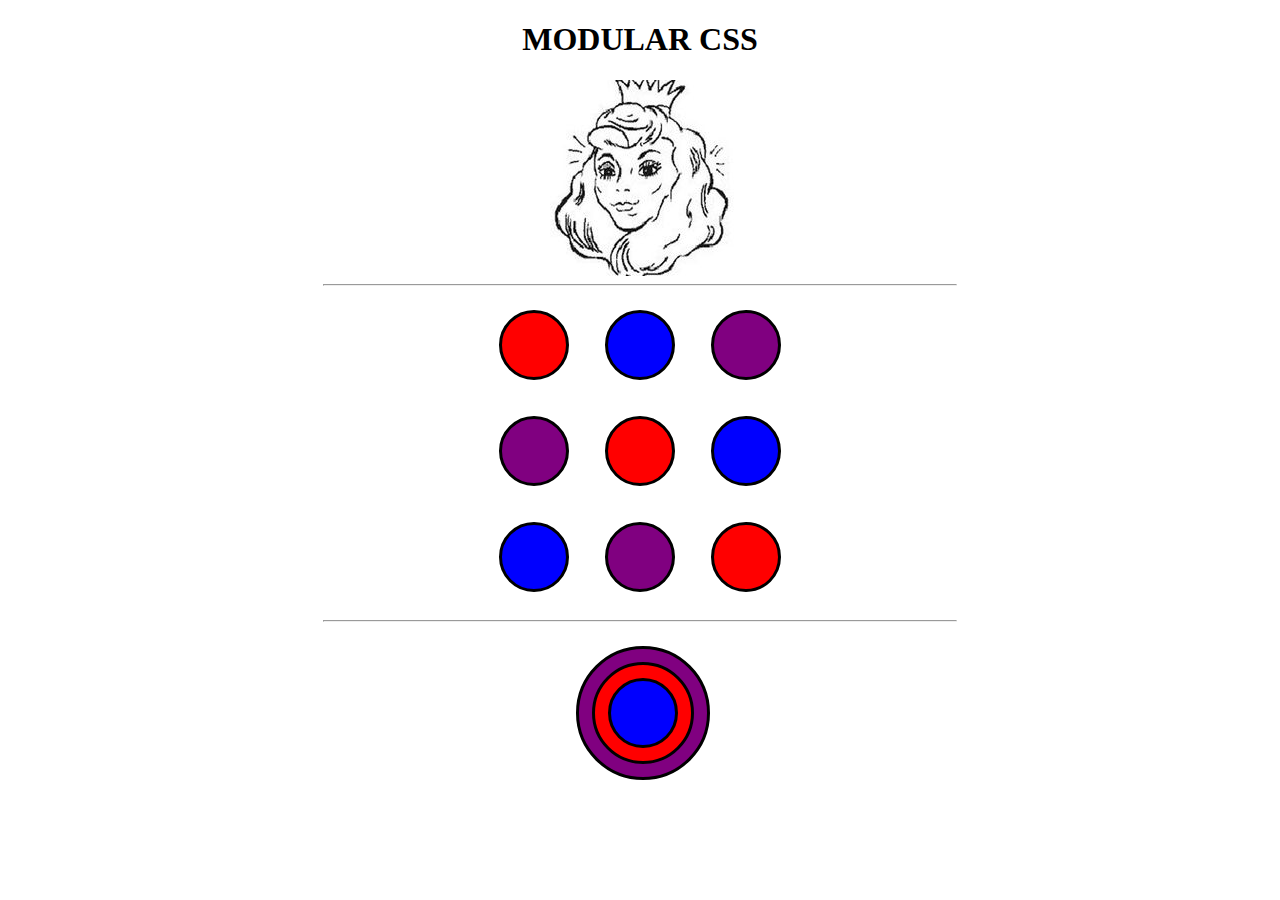
<file: week-01/day-3-functions+CSS/dusk-modular-css/example_solution/index.html>
<!DOCTYPE html>
<html>
<!-- head -->
<head>
  <title>Modular CSS</title>
  <meta charset="utf-8" />
  <link rel="stylesheet" type="text/css" href="main.css">
</head>
<!-- body -->
<body>
  <!-- header -->
  <header>
    <h1 class="shout center">Modular CSS</h1>
  </header>
  <!-- main -->
  <main>
    <!-- lady section -->
    <section class="block-children">
      <img class="invert middle" src="imgs/lady.jpg" alt="lady">
    </section>
    <hr class="half">
    <!-- shapes grid section -->
    <section class="inline-block-children center">
      <div class="shape circle red-background"></div>
      <div class="shape circle blue-background"></div>
      <div class="shape circle purple-background"></div>
      <br/>
      <div class="shape circle purple-background"></div>
      <div class="shape circle red-background"></div>
      <div class="shape circle blue-background"></div>
      <br/>
      <div class="shape circle blue-background"></div>
      <div class="shape circle purple-background"></div>
      <div class="shape circle red-background"></div>
    </section>
    <hr class="half">
    <!-- bull's eye section -->
    <section class="bullseye middle">
      <div class="shape circle ring inner blue-background"></div>
      <div class="shape circle ring second-inner red-background"></div>
      <div class="shape circle ring outer purple-background"></div>
    </section>
  </main>
</body>
</html>
</file>
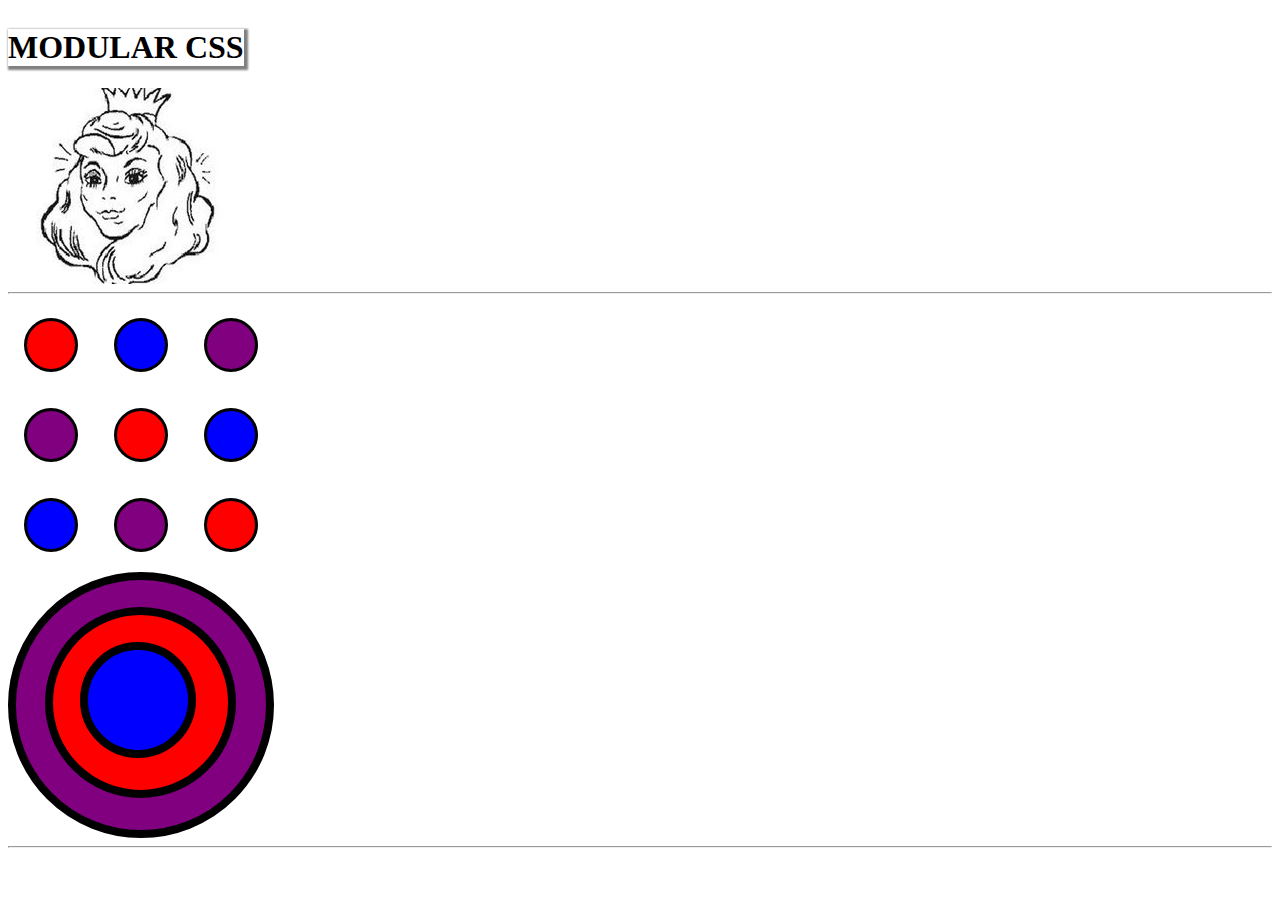
<file: week-01/work_notes/day3/starter_code/index.html>
<!DOCTYPE html>
<html>
<!-- head -->
<head class="center">
  <title>Modular CSS</title>
  <meta charset="utf-8" />
  <link rel="stylesheet" type="text/css" href="main.css">
</head>
<!-- body -->
<body>
  <!-- header -->
  <header>
    <h1 class="shout shadow center">Modular CSS</h1>
  </header>
  <!-- main -->
  <main>
    <!-- lady section -->
    <section class="block-children">
      <img class="invert" src="imgs/lady.jpg" alt="lady">
    </section>
    <hr class="half">
    <!-- shapes grid section -->
    <section class="inline-block-children circle">
      <div class="shape red-background" ></div>
      <div class="shape blue-background"></div>
      <div class="shape purple-background"></div>
      <br/>
      <div class="shape purple-background"></div>
      <div class="shape red-background"></div>
      <div class="shape blue-background"></div>
      <br/>
      <div class="shape blue-background"></div>
      <div class="shape purple-background"></div>
      <div class="shape red-background"></div>
    </section>

        <div class="circleone">
          <div class="circletwo">
            <div class="circlethree">
            </div>
          </div>
        </div>

    <hr>
    <!-- bull's eye section -->
    <section>
      <div></div>
      <div></div>
      <div></div>
    </section>
  </main>
</body>
</html>
</file>
<file: week-01/day-3-functions+CSS/dusk-modular-css/example_solution/main.css>
/*positioning*/
.block-children > * { display: block;}
.inline-block-children > * { display: inline-block; }
/*lady*/
/*text*/
.shout { text-transform: uppercase; }
.invert { transform: rotate(180deg); }
/*shapes*/
.shape {
	height: 4em;
	width: 4em;
	border: .2em solid black;
	margin: 1em;
}
.circle { border-radius: 10em; }
/*colors*/
.red-background { background: red; }
.blue-background { background: blue; }
.purple-background { background: purple; }
/*sizing*/
.half { width: 50%; }
/*bullseye*/
.bullseye {
	position: relative;
	display: block;
	width: 10em;
}
.ring { position: absolute; }
.inner {
	top: 2em;
	left: 2em;
	z-index: 2;
}
.second-inner {
	top: 1em;
	left: 1em;
	height: 6em;
	width:  6em;
	z-index: 1;
}
.outer {
	height: 8em;
	width: 8em;
	z-index: 0;
}
/*centering*/
.middle { margin: 0 auto; }
.center { text-align: center; }

width: 10em;
    margin: 0 auto;
    display: block;
</file>
<file: week-01/work_notes/day3/starter_code/main.css>
.shape {
  height: 3em;
  width: 3em;
  border: .2em solid black;
  margin: 1em;
}
.block-children > * { 
  display: block;}


.inline-block-children > * { 
  display: inline-block; 
  border-radius: 40px; 
}

.shout {
  text-transform: uppercase;
}

.shadow {
  display: inline-block;
  box-shadow: 2px 2px 2px 2px grey; 
}

.invert {
  transform: rotate(180deg);
}

.red-background {
  background-color: red;
}
.blue-background {
  background-color: blue ;
}
.purple-background {
  background-color: purple;
}

.half {
}

.cricle {
  border-radius: 40px
}

.center {
  margin: center;
}

.middle {
  text-align: center;
}

.circleone {
  position: relative;
  background-color: purple;
  border-radius: 50%;
  height: 250px;
  width: 250px;
  border: 8px solid black;

}
.circletwo {
  position: absolute;
  left: 1.8em;
  bottom: 1.99em;
  background-color: red;
  border-radius: 50%;
  height: 175px;
  width: 175px;
  border: 8px solid black;
  text-align: center;
}
.circlethree {
  position: absolute;
  right: 2em;
  bottom: 2em;
  background-color: blue;
  border-radius: 50%;
  height: 100px;
  width: 100px;
  border: 8px solid black;
  text-align: center;
}
</file>
